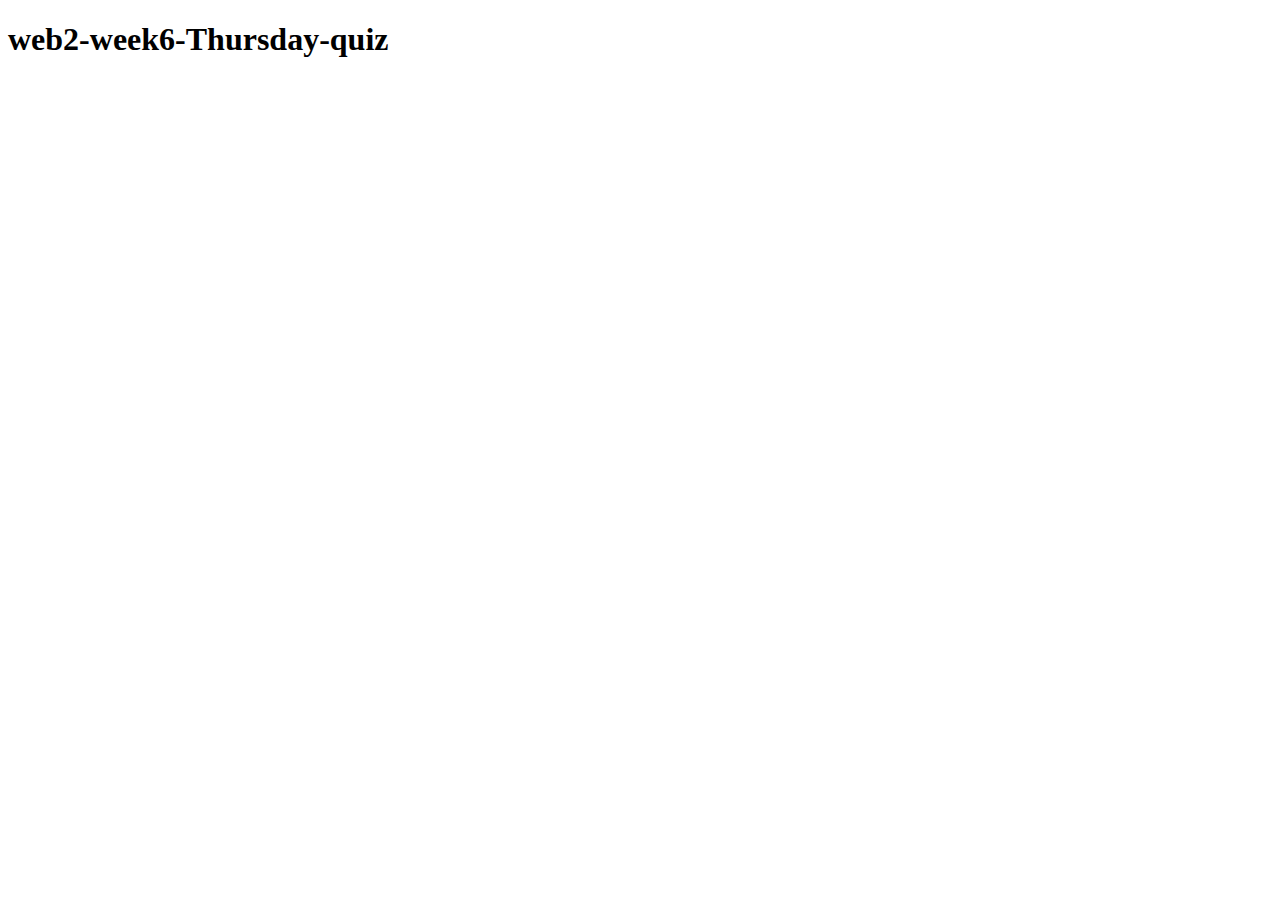
<file: README.html>
<!DOCTYPE html>
<html xmlns="http://www.w3.org/1999/xhtml" lang="en">
<head>
	<meta charset="utf-8"/>
</head>
<body>

<h1 id="web2-week6-thursday-quiz">web2-week6-Thursday-quiz</h1>

</body>
</html>
</file>
